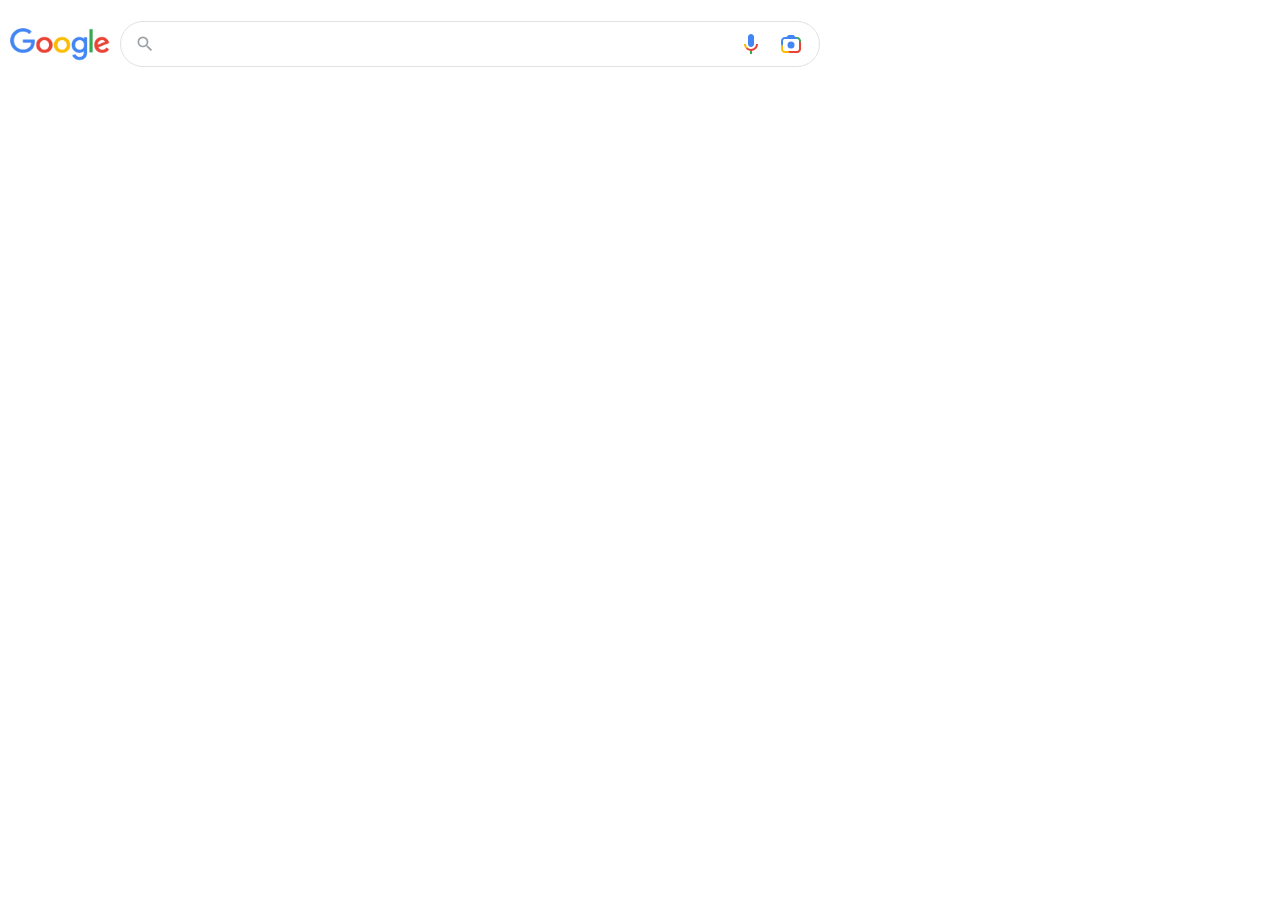
<file: search-result.html>
<!DOCTYPE html>
<html lang="en">
<head>
    <meta charset="UTF-8">
    <meta http-equiv="X-UA-Compatible" content="IE=edge">
    <meta name="viewport" content="width=device-width, initial-scale=1.0">
    <title>My Search Result</title>
    <link rel="icon" href="img/favicon.ico">
    <link rel="stylesheet" href="css/search-result.css">
    <link rel="stylesheet" href="css/search-result-responsive.css">
</head>
<body>
    <!-- https://programmablesearchengine.google.com/controlpanel/lookandfeel?cx=10bc9d1e9fcbc4597 -->
    <header>
        <div id="google-logo">
            <a href="index.html">
                <img src="img/google-logo.png" alt="google-logo">
            </a>
        </div>
        <form action="search-result.html" method="GET">
            <div id="form-input">
                <div id="search-icon">
                    <svg focusable="false" xmlns="http://www.w3.org/2000/svg" viewBox="0 0 24 24">
                        <path
                            d="M15.5 14h-.79l-.28-.27A6.471 6.471 0 0 0 16 9.5 6.5 6.5 0 1 0 9.5 16c1.61 0 3.09-.59 4.23-1.57l.27.28v.79l5 4.99L20.49 19l-4.99-5zm-6 0C7.01 14 5 11.99 5 9.5S7.01 5 9.5 5 14 7.01 14 9.5 11.99 14 9.5 14z">
                        </path>
                    </svg>
                </div>
                <input id="search-bar" type="text" name="q" >
                <div id="mic-image-icons" title="Search by voice">
                    <svg title="Search by voice" class="goxjub" focusable="false" viewBox="0 0 24 24"
                        xmlns="http://www.w3.org/2000/svg">
                        <path fill="#4285f4"
                            d="m12 15c1.66 0 3-1.31 3-2.97v-7.02c0-1.66-1.34-3.01-3-3.01s-3 1.34-3 3.01v7.02c0 1.66 1.34 2.97 3 2.97z">
                        </path>
                        <path fill="#34a853" d="m11 18.08h2v3.92h-2z"></path>
                        <path fill="#fbbc05"
                            d="m7.05 16.87c-1.27-1.33-2.05-2.83-2.05-4.87h2c0 1.45 0.56 2.42 1.47 3.38v0.32l-1.15 1.18z">
                        </path>
                        <path fill="#ea4335"
                            d="m12 16.93a4.97 5.25 0 0 1 -3.54 -1.55l-1.41 1.49c1.26 1.34 3.02 2.13 4.95 2.13 3.87 0 6.99-2.92 6.99-7h-1.99c0 2.92-2.24 4.93-5 4.93z">
                        </path>
                    </svg>
                    <img title="Search by image"
                        src="[data-uri]"
                        alt="camera-search">
                </div>
            </div>
        </form>

    </header>

    <script defer async src="https://cse.google.com/cse.js?cx=10bc9d1e9fcbc4597">
    </script>
    <div id="result-body">
        <div class="gcse-searchresults-only"></div>
    </div>
    <script defer>
        let params = new URLSearchParams(location.search);
        document.querySelector("#search-bar").value = params.has('q') ? params.get('q') : "";
    </script>
</body>
</html>
</file>
<file: css/search-result-responsive.css>
@media all and (min-width: 992px) and (max-width: 1199px) {
    #form-input {
        width: 700px;
    }
}

@media all and (min-width: 768px) and (max-width: 991px) {
    #form-input {
        width: 600px;
    }
}

@media all and (min-width: 680px) and (max-width: 767px) {
    #form-input {
        width: 500px;
    }
}

@media all and (min-width: 576px) and (max-width: 679px) {
    #form-input {
        width: 400px;
    }
}

@media all and (min-width: 480px) and (max-width: 575px) {
    #form-input {
        width: 300px;
    }
}

@media all and (min-width: 420px) and (max-width: 479px) {
    #form-input {
        width: 270px;
    }
}

@media all and (min-width: 385px) and (max-width: 419px) {
    #form-input {
        width: 260px;
    }
}

@media all and (min-width: 365px) and (max-width: 384px) {
    #form-input {
        width: 240px;
    }
}

@media all and (min-width: 320px) and (max-width: 364px) {
    #form-input {
        width: 230px;
    }
}

@media all and (min-width: 0) and (max-width: 319px) {
    #form-input {
        width: 200px;
    }
}
</file>
<file: css/search-result.css>
@import url(reset.css);

/* Initial Setup */

* {
    box-sizing: border-box;
}

body {
    font-family: Arial, Helvetica, sans-serif;
}

.clearfix {
    clear: both;
}

.clearfix::after {
    display: block;
    content: "";
    clear: both;
}

/* Header section */

header {
    margin-top: 15px;
    display: flex;
    height: -moz-fit-content; /* for Firefox */
    height: fit-content; /* for other  browsers */
    max-height: 60px;
    align-items: center;
    justify-items: flex-start;
   
}

#google-logo {
    display: flex;
    flex-wrap: nowrap;
    align-items: center;
    justify-content: center;
    width: 120px;
    min-width: 120px;
    height: 44px;
}

#google-logo img {
    margin-top: 10px;
    width: 100px;
}

#form-input {
    background-color: white;
    width: 700px;
    margin-top: 6px;
    border: 1px solid #dfe1e5;
    border-radius: 24px;
    display: flex;
    padding: 0 8px 0 14px;
}

#form-input:hover,
#form-input:focus-within {
    box-shadow: 0 1px 6px rgb(32, 33, 36, 0.28);
    border-color: transparent;
}

#search-icon {
    width: 33px;
    height: 44px;
    display: flex;
    justify-content: flex-start;
    align-items: center;
}

#search-icon svg {
    width: 20px;
    height: 20px;
    fill: #9aa0a6;
}

#form-input input {
    border: none;
    outline: none;
    font-size: 1rem;
    flex-grow: 1;
    min-width: 10px;
}

#mic-image-icons {
    align-items: center;
    gap: 16px;
    display: flex;
    height: 44px;
    width: -moz-fit-content; /* for Firefox */
    width: fit-content; /* width to use for other browsers */
   
    padding: 0 8px;
}

#mic-image-icons svg,
#mic-image-icons img {
    cursor: pointer;
    width: 24px;
    height: 24px;
}

body {
    background-color: white;
}

#result-body {
    position: relative;
    left: 1%;
    width: 98%;
}
</file>
